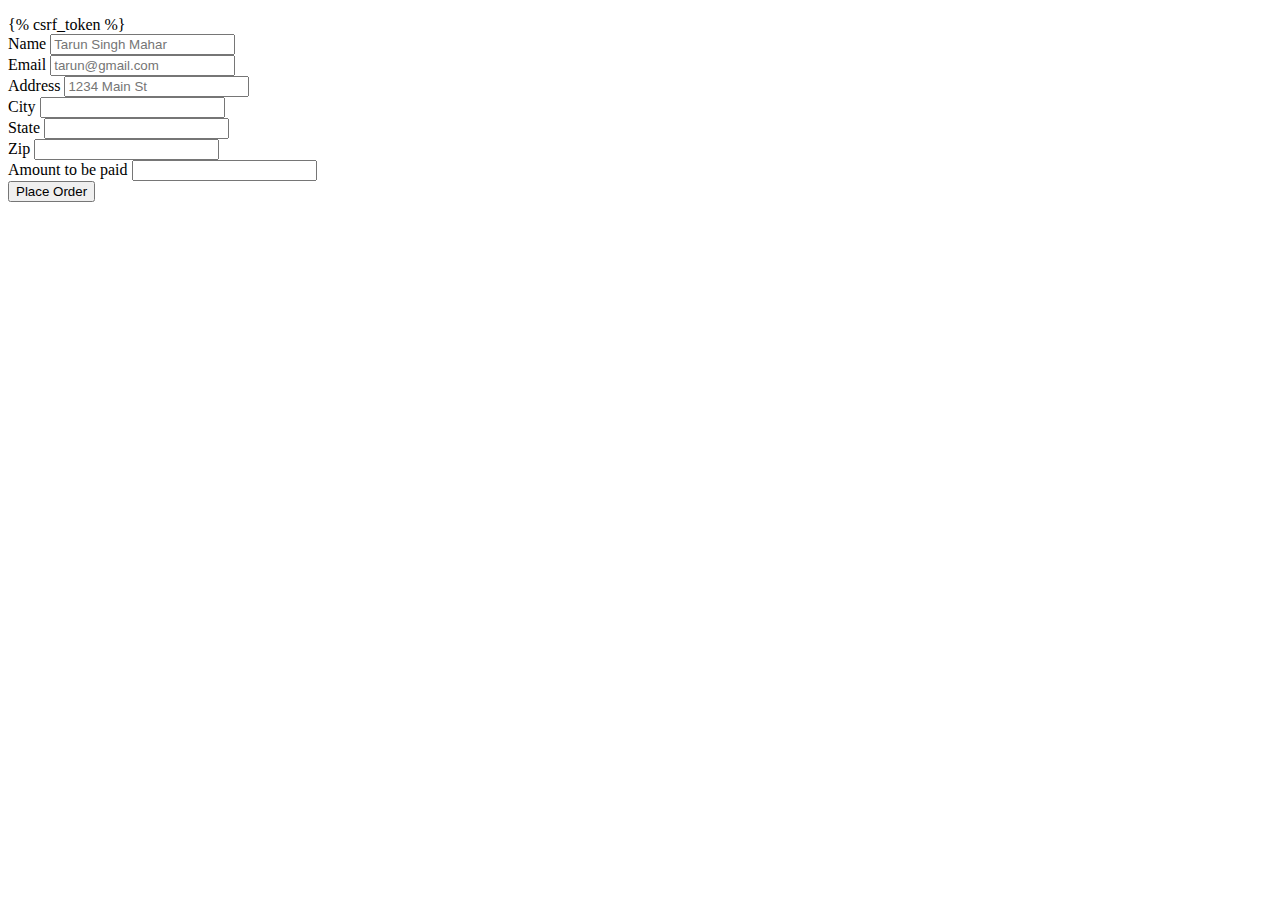
<file: Ecommerce/ecomsite/shop/templates/shop/checkout.html>
<!DOCTYPE html>
<html lang="en">
<head>
    <meta charset="UTF-8">
    <meta name="viewport" content="width=device-width, initial-scale=1.0">
    <!-- jquey script -->
    <script src="https://code.jquery.com/jquery-3.5.1.js" integrity="sha256-QWo7LDvxbWT2tbbQ97B53yJnYU3WhH/C8ycbRAkjPDc=" crossorigin="anonymous"></script>
      <!-- Bootstrap -->
    <link rel="stylesheet" href="https://cdn.jsdelivr.net/npm/bootstrap@4.5.3/dist/css/bootstrap.min.css" integrity="sha384-TX8t27EcRE3e/ihU7zmQxVncDAy5uIKz4rEkgIXeMed4M0jlfIDPvg6uqKI2xXr2" crossorigin="anonymous">
    <script src="https://cdn.jsdelivr.net/npm/bootstrap@4.5.3/dist/js/bootstrap.bundle.min.js" integrity="sha384-ho+j7jyWK8fNQe+A12Hb8AhRq26LrZ/JpcUGGOn+Y7RsweNrtN/tE3MoK7ZeZDyx" crossorigin="anonymous"></script>
    <script src="https://cdnjs.cloudflare.com/ajax/libs/popper.js/1.14.7/umd/popper.min.js" integrity="sha384-UO2eT0CpHqdSJQ6hJty5KVphtPhzWj9WO1clHTMGa3JDZwrnQq4sF86dIHNDz0W1" crossorigin="anonymous"></script>

    <title>Document</title>
</head>
<body>
    <div class="container">
        <div class="row">
            <div class="col-md-12">
                <ul class="list-group" id="item_list">
                    
                  </ul>
            </div>
        </div>
        <div class="row">
            <div class="col-md-12">
                <form method="POST">
                    {% csrf_token %}

                    <input type="hidden" id="items"name="items" >
                    <div class="form-row">
                      <div class="form-group col-md-6">
                        <label for="inputEmail4">Name</label>
                        <input id="name" name="name" type="text" class="form-control" id="inputEmail4" placeholder="Tarun Singh Mahar">
                      </div>
                      <div class="form-group col-md-6">
                        <label for="inputPassword4">Email</label>
                        <input id="email" name="email" type="text" class="form-control" id="inputPassword4" placeholder="tarun@gmail.com">
                      </div>
                    </div>
                    <div class="form-group">
                      <label for="inputAddress">Address</label>
                      <input id="address" name="address" type="text" class="form-control" id="inputAddress" placeholder="1234 Main St">
                    </div>
                    <div class="form-row">
                      <div class="form-group col-md-6">
                        <label for="inputCity">City</label>
                        <input id="city" name="city" type="text" class="form-control" id="inputCity">
                      </div>
                      <div class="form-group col-md-4">
                        <label for="inputState">State</label>
                        <input id="state" name="state" type="text" class="form-control" id="inputCity">
                      </div>
                      <div class="form-group col-md-2">
                        <label for="inputZip">Zip</label>
                        <input id="zipcode" name="zipcode" type="text" class="form-control" id="inputZip">
                      </div>
                      <div class="form-group col-md-2">
                        <label for="inputZip">Amount to be paid</label>
                        <input id="total" name="total" type="text" class="form-control" readonly="">
                      </div>
                    </div>
                    <button type="submit" class="btn btn-primary">Place Order</button>
                </form>
            </div>
        </div>
    </div>
</body>
<script type="text/javascript">
    if(localStorage.getItem('cart')==null){
        var cart={};
    }
    else{
        cart= JSON.parse(localStorage.getItem('cart'));
    }
    let total=0;
    for(item in cart){
        let name=cart[item][1];
        let quantity=cart[item][0];
        let price = cart[item][2];
        total+=cart[item][2];

        //used to add list in dynamc waydynamic 
        itemString=`<li class="list-group-item"><span class="">${quantity}</span> of ${name}       <span class="badge badge-warning badge-pill">${price}</span></li>`
        $('#total').val(total);
        $('#item_list').append(itemString);
    }
    totalPrice= `<li class="list-group-item d-flex justify-content-between align-items-center"><b>Your total</b>${total}</li>`
    $('#item_list').append(totalPrice);
    $('#items').val(JSON.stringify(cart));
</script>
</html>
</file>
